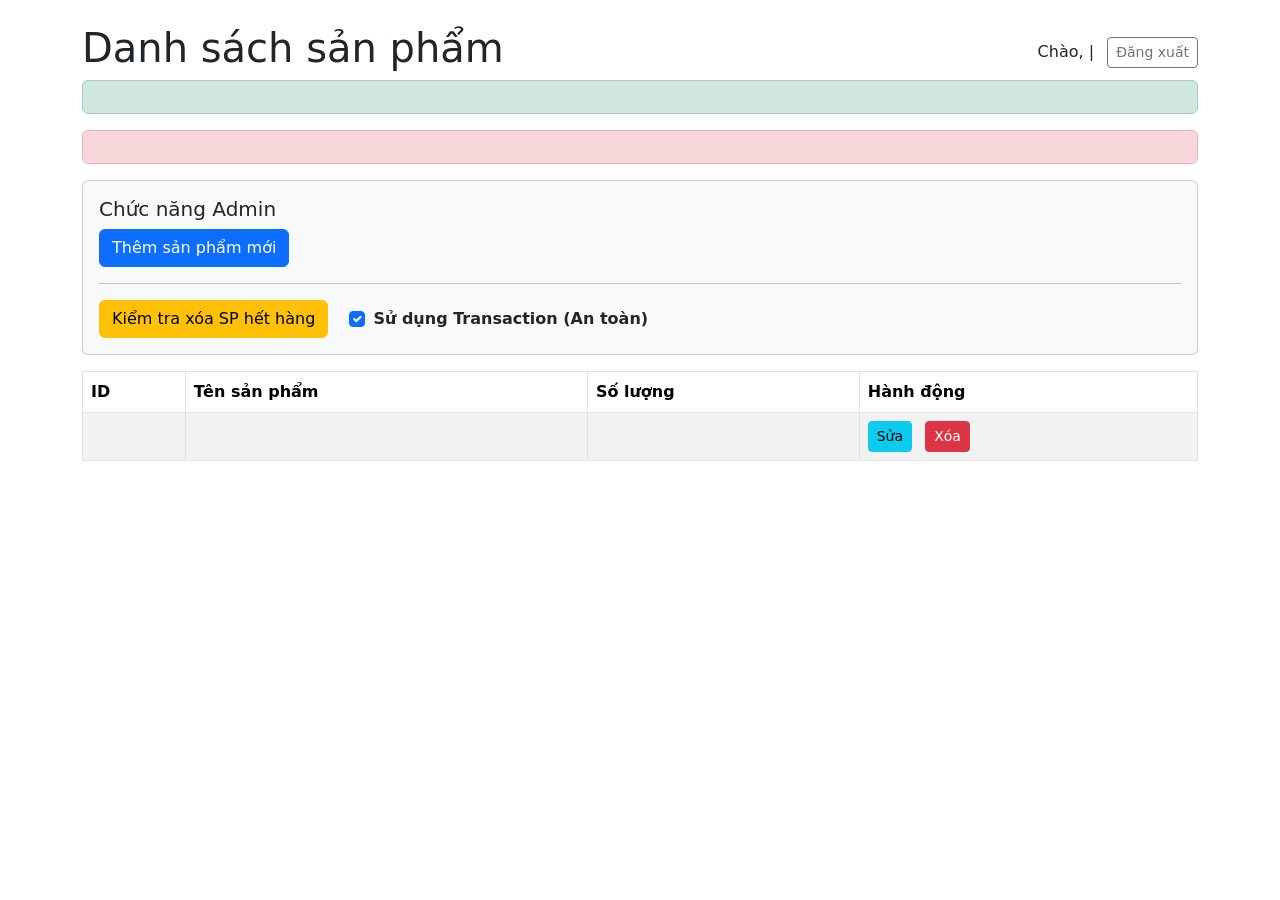
<file: SpringBoot/ProductManagement/src/main/resources/templates/index.html>
<!DOCTYPE html>
<html lang="vi" xmlns:th="http://www.thymeleaf.org" xmlns:sec="http://www.thymeleaf.org/extras/spring-security">
<head>
    <meta charset="UTF-8">
    <title>Quản lý sản phẩm</title>
    <link href="https://cdn.jsdelivr.net/npm/bootstrap@5.3.2/dist/css/bootstrap.min.css" rel="stylesheet">
    <link th:href="@{/css/style.css}" rel="stylesheet" />
</head>
<body>
<div class="container mt-4">
    <div class="d-flex justify-content-between align-items-center">
        <h1>Danh sách sản phẩm</h1>
        <div sec:authorize="isAuthenticated()" class="auth-info">
            Chào, <b sec:authentication="name"></b> |
            <span class="badge bg-success" th:each="auth : ${#authentication.getAuthorities()}" th:text="${auth.getAuthority().replace('ROLE_', '')}"></span>
            <form th:action="@{/logout}" method="post" class="d-inline ms-2">
                <button type="submit" class="btn btn-sm btn-outline-secondary">Đăng xuất</button>
            </form>
        </div>
    </div>

    <div th:if="${message}" class="alert alert-success" th:text="${message}"></div>
    <div th:if="${errorMessage}" class="alert alert-danger" th:text="${errorMessage}"></div>

    <div sec:authorize="hasRole('ADMIN')" class="card bg-light my-3">
        <div class="card-body">
            <h5 class="card-title">Chức năng Admin</h5>
            <a th:href="@{/new}" class="btn btn-primary">Thêm sản phẩm mới</a>
            <hr>
            <form th:action="@{/deleteAllZeroQuantity}" method="post" class="d-inline-block align-middle">
                <button type="submit" class="btn btn-warning" onclick="return confirm('Hành động này sẽ cố tình gây lỗi để kiểm tra. Bạn chắc chắn muốn thử?')">
                    Kiểm tra xóa SP hết hàng
                </button>
                <div class="form-check form-check-inline ms-3">
                    <input class="form-check-input" type="checkbox" id="useTransaction" name="useTransaction" value="true" checked>
                    <label class="form-check-label" for="useTransaction">
                        <b>Sử dụng Transaction (An toàn)</b>
                    </label>
                </div>
            </form>
        </div>
    </div>

    <table class="table table-bordered table-striped">
        <thead>
        <tr>
            <th>ID</th> <th>Tên sản phẩm</th> <th>Số lượng</th>
            <th sec:authorize="hasRole('ADMIN')">Hành động</th>
        </tr>
        </thead>
        <tbody>
        <tr th:each="product : ${listProducts}">
            <td th:text="${product.id}"></td>
            <td th:text="${product.name}"></td>
            <td th:text="${product.quantity}"></td>
            <td sec:authorize="hasRole('ADMIN')">
                <a th:href="@{'/edit/' + ${product.id}}" class="btn btn-sm btn-info">Sửa</a>
                <a th:href="@{'/delete/' + ${product.id}}" class="btn btn-sm btn-danger ms-2" onclick="return confirm('Bạn chắc chắn muốn xóa?')">Xóa</a>
            </td>
        </tr>
        </tbody>
    </table>
</div>
</body>
</html>
</file>
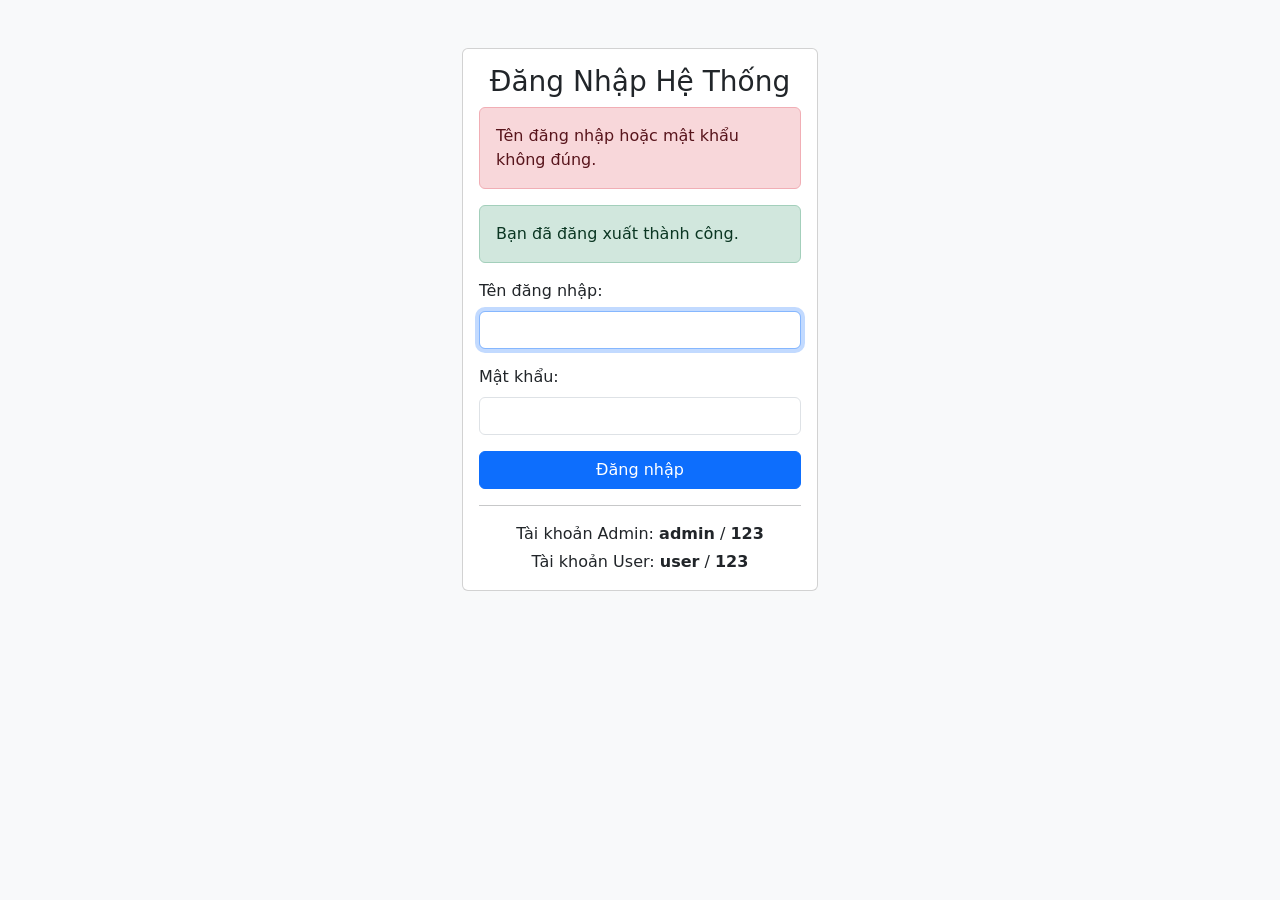
<file: SpringBoot/ProductManagement/src/main/resources/templates/login.html>
<!DOCTYPE html>
<html lang="vi" xmlns:th="http://www.thymeleaf.org">
<head>
    <meta charset="UTF-8">
    <title>Đăng nhập</title>
    <link rel="stylesheet" href="https://cdn.jsdelivr.net/npm/bootstrap@5.3.2/dist/css/bootstrap.min.css">
    <link th:href="@{/css/style.css}" rel="stylesheet" />
</head>
<body class="bg-light">
<div class="container">
    <div class="row justify-content-center mt-5">
        <div class="col-md-4">
            <div class="card">
                <div class="card-body">
                    <h3 class="card-title text-center">Đăng Nhập Hệ Thống</h3>
                    <form th:action="@{/perform_login}" method="post">
                        <div th:if="${param.error}" class="alert alert-danger">
                            Tên đăng nhập hoặc mật khẩu không đúng.
                        </div>
                        <div th:if="${param.logout}" class="alert alert-success">
                            Bạn đã đăng xuất thành công.
                        </div>

                        <div class="mb-3">
                            <label for="username" class="form-label">Tên đăng nhập:</label>
                            <input type="text" id="username" name="username" class="form-control" required autofocus/>
                        </div>
                        <div class="mb-3">
                            <label for="password" class="form-label">Mật khẩu:</label>
                            <input type="password" id="password" name="password" class="form-control" required/>
                        </div>
                        <div class="d-grid">
                            <button type="submit" class="btn btn-primary">Đăng nhập</button>
                        </div>
                    </form>
                    <hr>
                    <div class="text-center">
                        <p class="mb-1">Tài khoản Admin: <b>admin</b> / <b>123</b></p>
                        <p class="mb-0">Tài khoản User: <b>user</b> / <b>123</b></p>
                    </div>
                </div>
            </div>
        </div>
    </div>
</div>
</body>
</html>
</file>
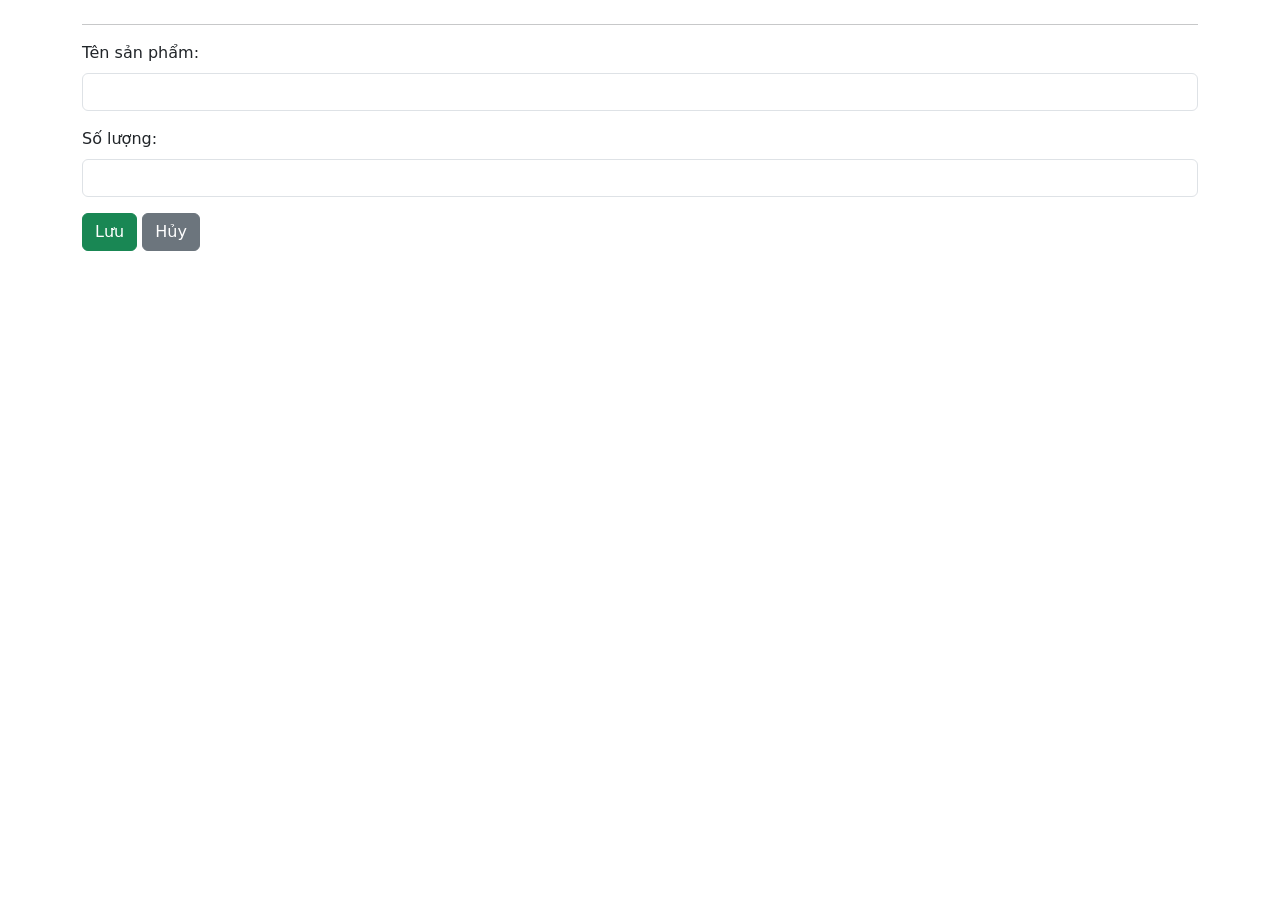
<file: SpringBoot/ProductManagement/src/main/resources/templates/product-form.html>
<!DOCTYPE html>
<html lang="vi" xmlns:th="http://www.thymeleaf.org">
<head>
    <meta charset="UTF-8">
    <title th:text="${pageTitle}"></title>
    <link rel="stylesheet" href="https://cdn.jsdelivr.net/npm/bootstrap@5.3.2/dist/css/bootstrap.min.css">
    <link th:href="@{/css/style.css}" rel="stylesheet" />
</head>
<body>
<div class="container mt-4">
    <h1 th:text="${pageTitle}"></h1>
    <hr>
    <form th:action="@{/save}" th:object="${product}" method="post">
        <input type="hidden" th:field="*{id}"/>
        <div class="mb-3">
            <label for="name" class="form-label">Tên sản phẩm:</label>
            <input type="text" th:field="*{name}" id="name" class="form-control" required/>
        </div>
        <div class="mb-3">
            <label for="quantity" class="form-label">Số lượng:</label>
            <input type="number" th:field="*{quantity}" id="quantity" class="form-control" required/>
        </div>
        <button type="submit" class="btn btn-success">Lưu</button>
        <a th:href="@{/}" class="btn btn-secondary">Hủy</a>
    </form>
</div>
</body>
</html>
</file>
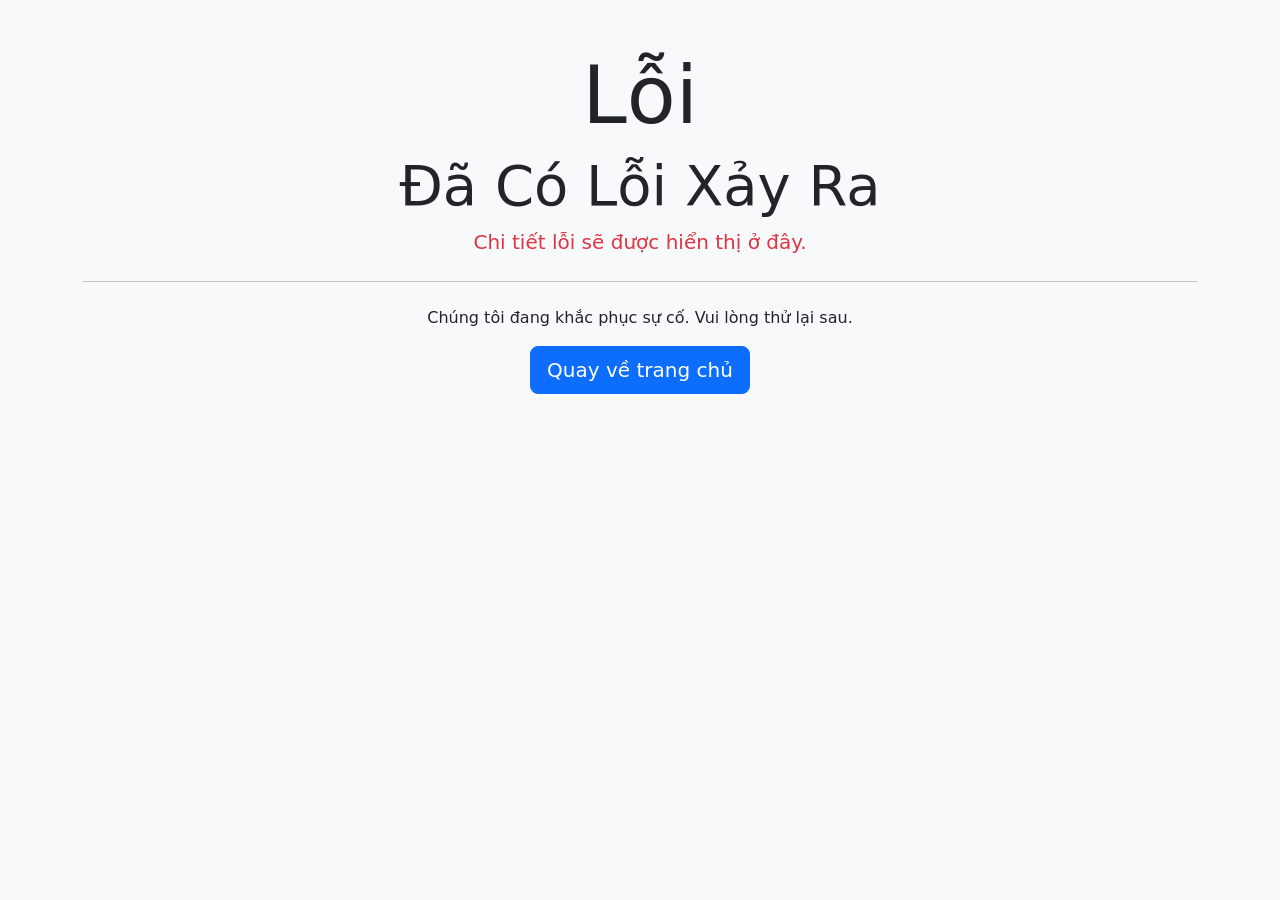
<file: SpringBoot/ProductManagement/src/main/resources/templates/error/generic-error.html>
<!DOCTYPE html>
<html lang="vi" xmlns:th="http://www.thymeleaf.org">
<head>
    <meta charset="UTF-8">
    <title>Lỗi Hệ Thống</title>
    <link rel="stylesheet" href="https://cdn.jsdelivr.net/npm/bootstrap@5.3.2/dist/css/bootstrap.min.css">
    <link th:href="@{/css/style.css}" rel="stylesheet" />
</head>
<body class="bg-light">
<div class="container text-center mt-5">
    <div class="jumbotron">
        <h1 class="display-1">Lỗi</h1>
        <h2 class="display-4">Đã Có Lỗi Xảy Ra</h2>
        <p class="lead text-danger" th:text="${errorMessage}">Chi tiết lỗi sẽ được hiển thị ở đây.</p>
        <hr class="my-4">
        <p>Chúng tôi đang khắc phục sự cố. Vui lòng thử lại sau.</p>
        <a class="btn btn-primary btn-lg" th:href="@{/}" role="button">Quay về trang chủ</a>
    </div>
</div>
</body>
</html>
</file>
